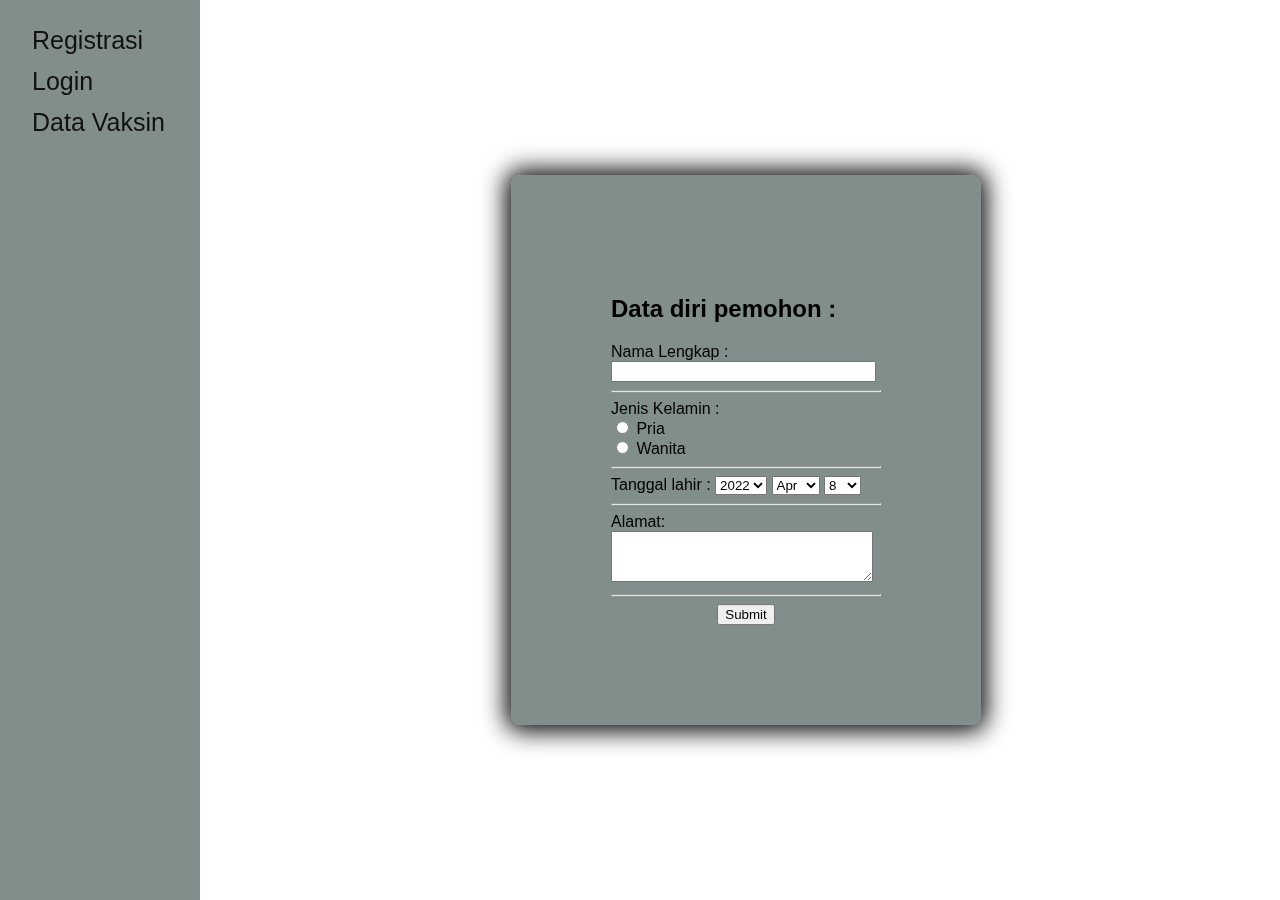
<file: index.html>
<!DOCTYPE html>
<html>
<head>
<meta name="viewport" content="width=device-width, initial-scale=1">
<style>
body {
  font-family: "Lato", sans-serif;
}

.sidenav {
  height: 100%;
  width: 200px;
  position: fixed;
  z-index: 1;
  top: 0;
  left: 0;
  background-color: #041d1780;
  overflow-x: hidden;
  padding-top: 20px;
}

.sidenav a {
  padding: 6px 6px 6px 32px;
  text-decoration: none;
  font-size: 25px;
  color: #111;
  display: block;
}

.sidenav a:hover {
  color: #f1f1f1;
}



@media screen and (max-height: 450px) {
  .sidenav {padding-top: 15px;}
  .sidenav a {font-size: 18px;}
}
</style>
<title>Register</title>
</head>
<link href="style.css" rel="stylesheet" type="text/css">
<body>

<div class="sidenav">
  <a href="index.html">Registrasi</a>
  <a href="login.html">Login</a>
  <a href="data.html">Data Vaksin</a>
</div>

<div class="main">
  <h2>Data diri pemohon :</h2>
  <form>
    Nama Lengkap :
    <input type="text" name="nama" size="30" />
    <hr />
    Jenis Kelamin : 
    <br />
    <input type="radio" name="jenisKel" value="pria" /> Pria
    <br />
    <input type="radio" name="jenisKel" value="wanita" /> Wanita

    <hr />
    Tanggal lahir :
    <select name="tahun">
        <option value="2022" selected="selected">2022</option>
        <option value="2021">2021</option>
        <option value="2020">2020</option>
        <option value="2019">2019</option>
        <option value="2018">2018</option>
        <option value="2017">2017</option>
        <option value="2016">2016</option>
        <option value="2015">2015</option>
        <option value="2014">2014</option>
        <option value="2013">2013</option>
        <option value="2012">2012</option>
        <option value="2011">2011</option>
        <option value="2010">2010</option>
        <option value="2009">2009</option>
        <option value="2008">2008</option>
        <option value="2007">2007</option>
        <option value="2006">2006</option>
        <option value="2005">2005</option>
        <option value="2004">2004</option>
        <option value="2003">2003</option>
        <option value="2002">2002</option>
        <option value="2001">2001</option>
        <option value="2000">2000</option>
        <option value="1999">1999</option>
        <option value="1998">1998</option>
        <option value="1997">1997</option>
        <option value="1996">1996</option>
        <option value="1995">1995</option>
        <option value="1994">1994</option>
        <option value="1993">1993</option>
        <option value="1992">1992</option>
        <option value="1991">1991</option>
        <option value="1990">1990</option>
        <option value="1989">1989</option>
        <option value="1988">1988</option>
        <option value="1987">1987</option>
        <option value="1986">1986</option>
        <option value="1985">1985</option>
        <option value="1984">1984</option>
        <option value="1983">1983</option>
        <option value="1982">1982</option>
        <option value="1981">1981</option>
        <option value="1980">1980</option>
        <option value="1979">1979</option>
        <option value="1978">1978</option>
        <option value="1977">1977</option>
        <option value="1976">1976</option>
        <option value="1975">1975</option>
        <option value="1974">1974</option>
        <option value="1973">1973</option>
        <option value="1972">1972</option>
        <option value="1971">1971</option>
        <option value="1970">1970</option>
        <option value="1969">1969</option>
        <option value="1968">1968</option>
        <option value="1967">1967</option>
        <option value="1966">1966</option>
        <option value="1965">1965</option>
        <option value="1964">1964</option>
        <option value="1963">1963</option>
        <option value="1962">1962</option>
        <option value="1961">1961</option>
        <option value="1960">1960</option>
        <option value="1959">1959</option>
        <option value="1958">1958</option>
        <option value="1957">1957</option>
        <option value="1956">1956</option>
        <option value="1955">1955</option>
        <option value="1954">1954</option>
        <option value="1953">1953</option>
        <option value="1952">1952</option>
        <option value="1951">1951</option>
        <option value="1950">1950</option>
    </select>
    <select name="bulan">
        <option value="1">Jan</option>
        <option value="2">Feb</option>
        <option value="3">Mar</option>
        <option value="4" selected="1">Apr</option>
        <option value="5">May</option>
        <option value="6">Jun</option>
        <option value="7">Jul</option>
        <option value="8">Aug</option>
        <option value="9">Sep</option>
        <option value="10">Oct</option>
        <option value="11">Nov</option>
        <option value="12">Dec</option>
    </select>
    <select name="Tanggal">
        <option value="1">1</option>
        <option value="2">2</option>
        <option value="3">3</option>
        <option value="4">4</option>
        <option value="5">5</option>
        <option value="6">6</option>
        <option value="7">7</option>
        <option value="8" selected="1">8</option>
        <option value="9">9</option>
        <option value="10">10</option>
        <option value="11">11</option>
        <option value="12">12</option>
        <option value="13">13</option>
        <option value="14">14</option>
        <option value="15">15</option>
        <option value="16">16</option>
        <option value="17">17</option>
        <option value="18">18</option>
        <option value="19">19</option>
        <option value="20">20</option>
        <option value="21">21</option>
        <option value="22">22</option>
        <option value="23">23</option>
        <option value="24">24</option>
        <option value="25">25</option>
        <option value="26">26</option>
        <option value="27">27</option>
        <option value="28">28</option>
        <option value="29">29</option>
        <option value="30">30</option>
        <option value="31">31</option>
    </select>

    </select>
    
    <hr />
        Alamat:
    <br />
    <textarea rows="3" cols="30" name="alamat">
    </textarea>

    <hr />
    <div class ="tengah">
    <input type="submit" Value="Submit" />
    </div>  
  </form>
</div>
   
</body>
</html>
</file>
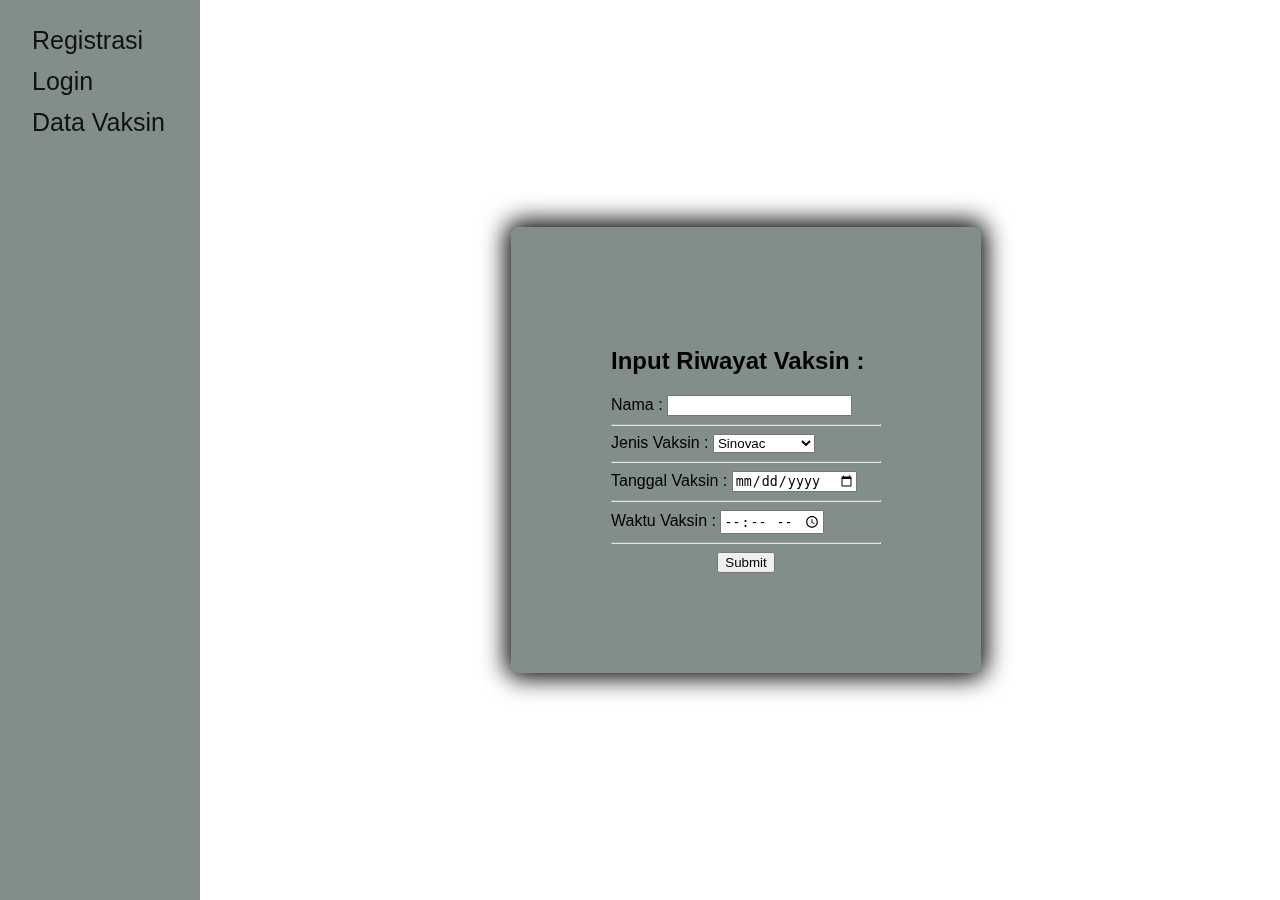
<file: data.html>
<!DOCTYPE html>
<html>
<head>
<meta name="viewport" content="width=device-width, initial-scale=1">
<style>
body {
  font-family: "Lato", sans-serif;
}

.sidenav {
  height: 100%;
  width: 200px;
  position: fixed;
  z-index: 1;
  top: 0;
  left: 0;
  background-color: #041d1780;
  overflow-x: hidden;
  padding-top: 20px;
}

.sidenav a {
  padding: 6px 6px 6px 32px;
  text-decoration: none;
  font-size: 25px;
  color: #111;
  display: block;
}

.sidenav a:hover {
  color: #f1f1f1;
}



@media screen and (max-height: 450px) {
  .sidenav {padding-top: 15px;}
  .sidenav a {font-size: 18px;}
}
</style>
<title>Register</title>
</head>
<link href="style.css" rel="stylesheet" type="text/css">
<body>

<div class="sidenav">
  <a href="index.html">Registrasi</a>
  <a href="login.html">Login</a>
  <a href="data.html">Data Vaksin</a>
</div>

<div class="main">
  <h2>Input Riwayat Vaksin :</h2>
  <form>
    Nama :
    <input type="text" name="nama"/>

    <hr />
    Jenis Vaksin : 
    <select name="vaksin">
        <option value="sinovac" selected>Sinovac</option>
        <option value="astra">Astra Zeneca</option>
        <option value="Moderna">Moderna</option>
    </select>

    <hr />
    Tanggal Vaksin :
    <input type="date" id="tanggal" name="tanggal">
    
    <hr />
    Waktu Vaksin :
    <input type="time" id="appt" name="appt">

    <hr />
    <div class="tengah">
    <input type="submit" Value="Submit" />
    </div>    
  </form>
</div>
   
</body>
</html>
</file>
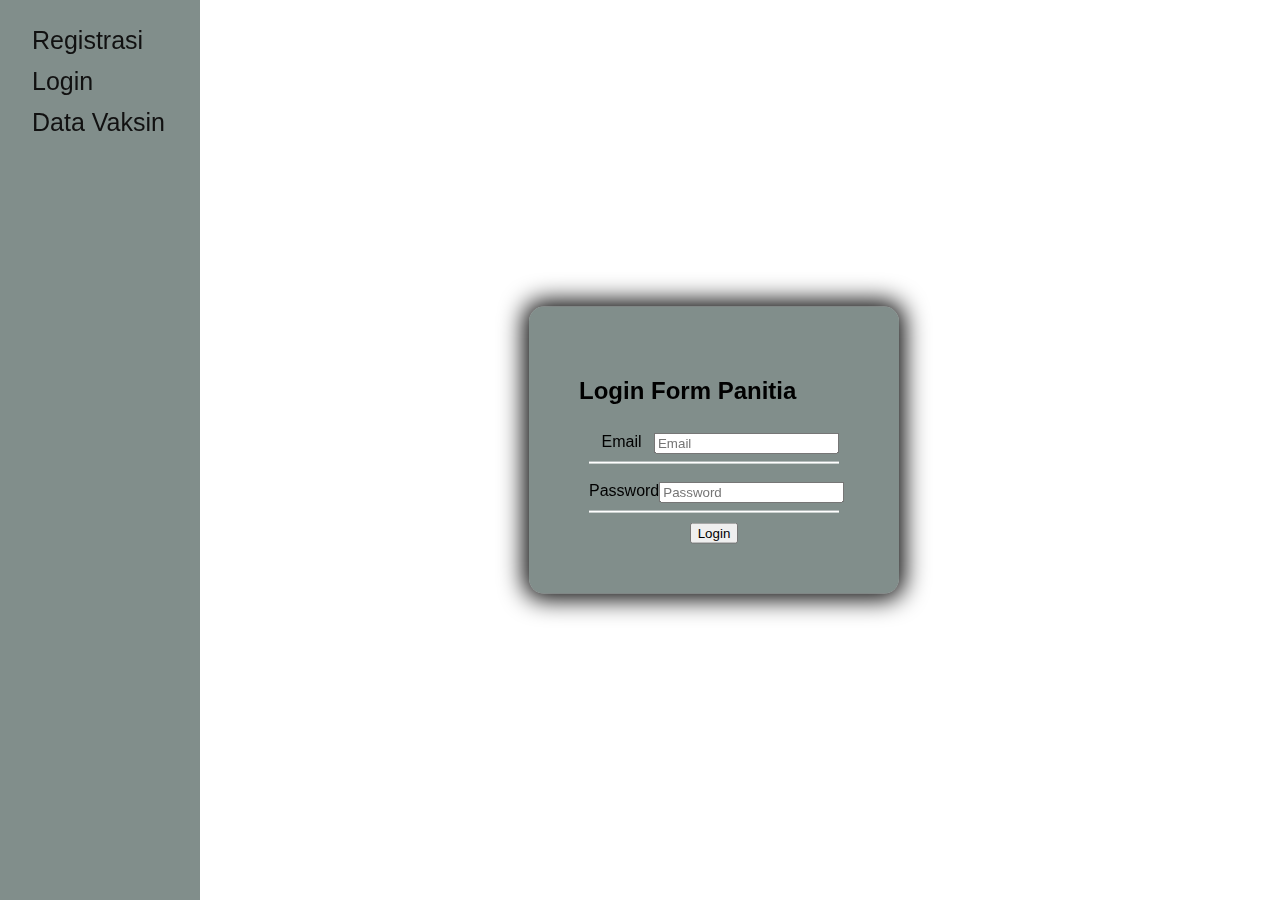
<file: login.html>
<!DOCTYPE html>
<html>
<head>
<meta name="viewport" content="width=device-width, initial-scale=1">
<style>
body {
  font-family: "Lato", sans-serif;
}

.sidenav {
  height: 100%;
  width: 200px;
  position: fixed;
  z-index: 1;
  top: 0;
  left: 0;
  background-color: #041d1780;
  overflow-x: hidden;
  padding-top: 20px;
}

.sidenav a {
  padding: 6px 6px 6px 32px;
  text-decoration: none;
  font-size: 25px;
  color: #111;
  display: block;
}

.sidenav a:hover {
  color: #f1f1f1;
}



@media screen and (max-height: 450px) {
  .sidenav {padding-top: 15px;}
  .sidenav a {font-size: 18px;}
}
</style>
<title>Register</title>
</head>
<link href="style.css" rel="stylesheet" type="text/css">
<body>

<div class="sidenav">
  <a href="index.html">Registrasi</a>
  <a href="login.html">Login</a>
  <a href="data.html">Data Vaksin</a>
</div>

<div class="login">
    <h2>Login Form Panitia</h2>

    <div class="box-login">
      <i class="fas fa-envelope-open-text"></i>
      Email
      <input type="text" placeholder="Email">
    </div>

    <div class="box-login">
      <i class="fas fa-lock"></i>
      Password
      <input type="password" placeholder="Password">
    </div>

    <div class="tengah">
    <button type="submit" name="login" class="btn-login">Login</button>
    </div>
</div>
</div>
   
</body>
</html>
</file>
<file: style.css>
.main {
    position: fixed;
    top: 50%;
    left: 50%;
    margin-left: 200px;
    transform: translate(-70%, -50%);
    background: #041d1780;
    padding: 100px;
    width: 270px;
    box-shadow: 0px 0px 25px 5px black;
    border-radius: 10px;
}

.login {
    position: fixed;
    top: 50%;
    left: 50%;
    transform: translate(-30%, -50%);
    background: #041d1780;
    padding: 50px;
    width: 270px;
    box-shadow: 0px 0px 25px 5px black;
    border-radius: 15px;
  }

  .box-login {
    display: flex;
    justify-content:space-between;
    margin: 10px;
    border-bottom: 2px solid white;
    padding: 8px 0;
  }

  .tengah {
    display: flex;
    justify-content: center;
    align-items: center;
  }
</file>
